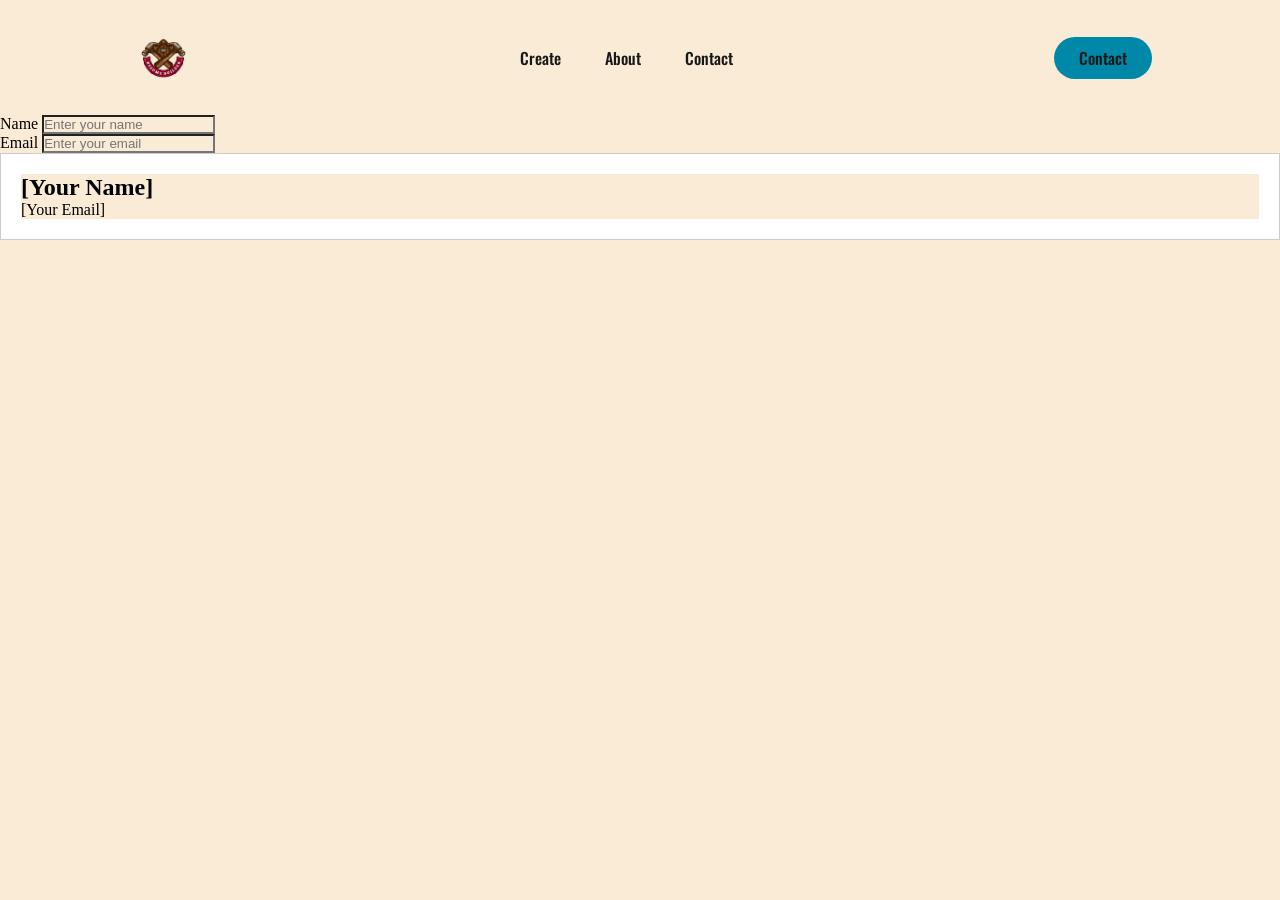
<file: build.html>
<!DOCTYPE html>
<html lang="en">
<head>
    <meta charset="UTF-8">
    <meta name="viewport" content="width=device-width, initial-scale=1.0">
    <title>Document</title>
    <link rel="icon" href="favicon-32x32.png" type="image/png">
    <link rel="stylesheet" href="styles.css">

</head>
<body>
    <header>
        <img class="logo" src="logo.png" alt="logo">
        <nav>
            <ul class="nav__links">
                <li><a href="#">Create</a></li>
                <li><a href="#">About</a></li>
                <li><a href="#">Contact</a></li>

            </ul>
        </nav>
        <a class="cta" href=""><button>Contact</button></a>
    </header>
    <form id="resume-form">
        <div class="form-group">
            <label for="name">Name</label>
            <input type="text" class="form-control" id="name" placeholder="Enter your name">
        </div>
        <div class="form-group">
            <label for="email">Email</label>
            <input type="email" class="form-control" id="email" placeholder="Enter your email">
        </div>
        <!-- Add more form fields as needed -->
    </form>
    
    <!-- Resume Preview Section -->
    <div id="resume-preview">
        <h2 id="preview-name">[Your Name]</h2>
        <p id="preview-email">[Your Email]</p>
        <!-- Add more preview sections -->
    </div>
    <script src="script.js"></script>
</body>
</html>
</file>
<file: styles.css>
@import url('https://fonts.googleapis.com/css2?family=Oswald:wght@200..700&display=swap');

*{
    box-sizing: border-box;
    margin: 0;
    padding: 0;
    background-color: antiquewhite;
}
 li, a , button{
    font-family: "Oswald", sans-serif;
    font-weight: 500;
    font-size: 16px;
    color: #181818;
    text-decoration: none;
 }
 header{
    display: flex;
    justify-content: space-between;
    align-items: center;
    padding: 30px 10%;

 }
 .logo{
    cursor: pointer;
    width: 70px;
    
}
 .nav__links{
    list-style: none;
 }
 .nav__links li{
    display: inline-block;
    padding: 0px 20px;
 }
 .nav__links li a{
    transition: all 0.3s ease 0s;
 }

 .nav__links li a:hover{
    color: #0088a9;
 }

 button{
    padding: 9px 25px;
    background-color: rgba(0,136,169,1);
    border: none;
    border-radius: 50px;
    cursor:pointer;
    transition: all 0.3s ease 0s;
 }
 #resume-preview {
   border: 1px solid #ccc;
   padding: 20px;
   background-color: #fff;
}
</file>
